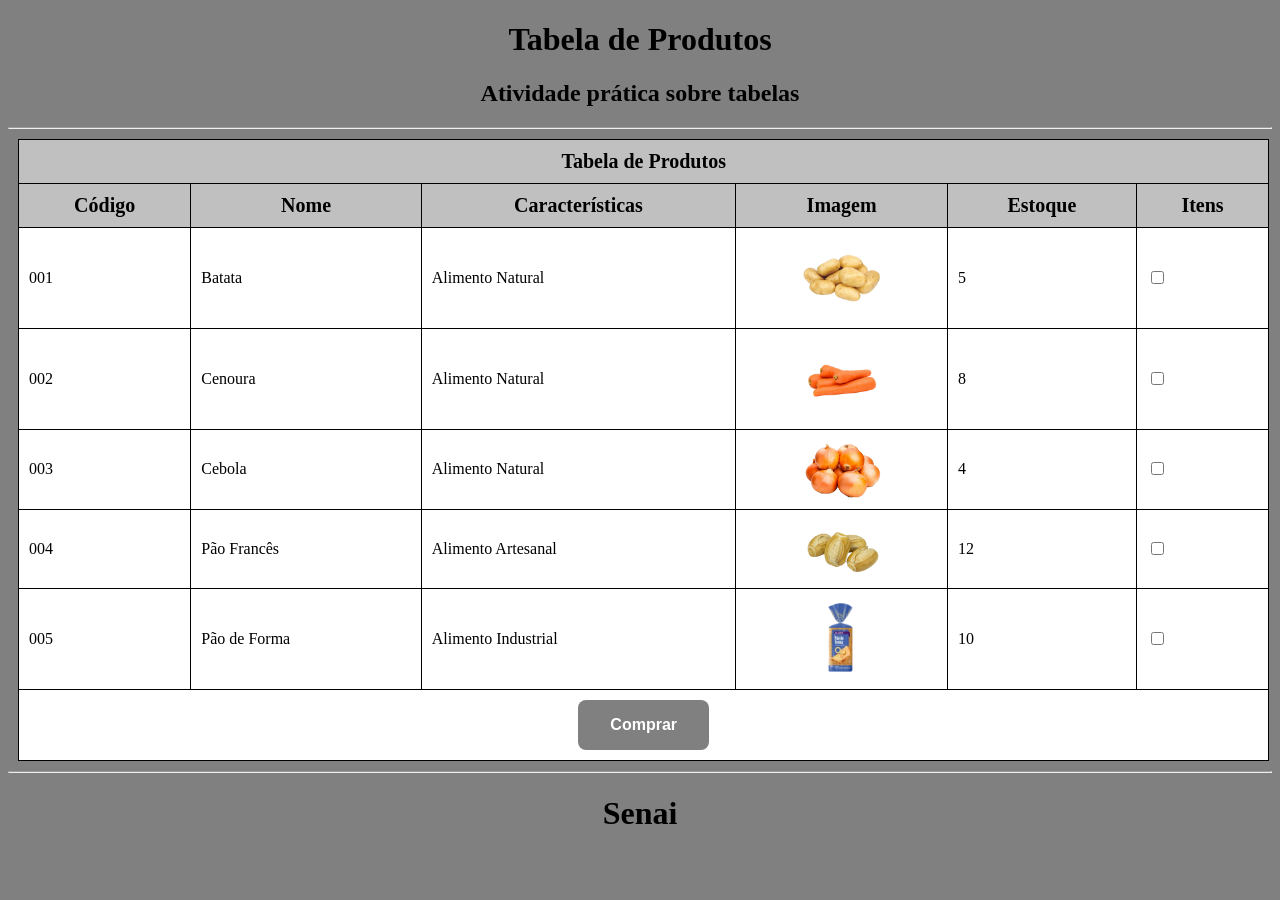
<file: index.html>
<!DOCTYPE html>
<html lang="pt">
<head>
    <meta charset="UTF-8">
    <meta name="viewport" content="width=device-width, initial-scale=1.0">
    <title>Tabela</title>
    <link rel="stylesheet" href="style.css">
</head>
<body>
<header>
    <h1>Tabela de Produtos</h1>
    <h2>Atividade prática sobre tabelas</h2>
    <hr>
</header>

    <table>
        <thead>
            <tr>
                <th colspan="6">Tabela de Produtos</th>
            </tr>
            <tr>
                <th>Código</th>
                <th>Nome</th>
                <th>Características</th>
                <th>Imagem</th>
                <th>Estoque</th>
                <th>Itens</th>
            </tr>
        </thead>
        <tbody>
            <tr>
                <td>001</td>
                <td>Batata</td>
                <td>Alimento Natural</td>
                <td><img src="imagens/batata.png"></td>
                <td>5</td>
                <td><input type="checkbox" class="produto-checkbox" data-produto="Batata"></td>
            </tr>
            <tr>
                <td>002</td>
                <td>Cenoura</td>
                <td>Alimento Natural</td>
                <td><img src="imagens/cenoura.png"></td>
                <td>8</td>
                <td><input type="checkbox" class="produto-checkbox" data-produto="Cenoura"></td>
            </tr>
            <tr>
                <td>003</td>
                <td>Cebola</td>
                <td>Alimento Natural</td>
                <td><img src="imagens/cebola.png"></td>
                <td>4</td>
                <td><input type="checkbox" class="produto-checkbox" data-produto="Cebola"></td>
            </tr>
            <tr>
                <td>004</td>
                <td>Pão Francês</td>
                <td>Alimento Artesanal</td>
                <td><img src="imagens/pao.png"></td>
                <td>12</td>
                <td><input type="checkbox" class="produto-checkbox" data-produto="Pão Francês"></td>
            </tr>
            <tr>
                <td>005</td>
                <td>Pão de Forma</td>
                <td>Alimento Industrial</td>
                <td><img src="imagens/paof.png"></td>
                <td>10</td>
                <td><input type="checkbox" class="produto-checkbox" data-produto="Pão de Forma"></td>
            </tr>
            <tr>
                <td colspan="6" align="center"><button type="button" id="btcomprar">Comprar</button></td>
            </tr>
        </tbody>
    </table>
    <main>
        <hr>
        <h1>Senai</h1>
    </main>
</body>
    <script src="script.js"></script>
</html>
</file>
<file: style.css>
body{
background-color: gray;
}

header{
    text-align: center;
}

table, td, th{
    border:1px solid black;
    border-collapse: collapse;
    padding:10px;
}
 
table{
    background-color:white;
    margin:10px;
    width: 99%;
}

th{
    background-color:silver;
    font-size: 20px;
    padding:10px;
}

h1{
    text-align: center;
}

img{
    display: block;
    width: 80px;
    margin: auto;
}

button{
  background-color:gray;
  color: #ffffff;
  border: 0px;
  border-radius: 8px;
  padding: 16px 32px;
  font-size: 16px;
  font-weight: bold;
  cursor: pointer;
}

button:hover{
    background-color:darkslategray;
}
</file>
